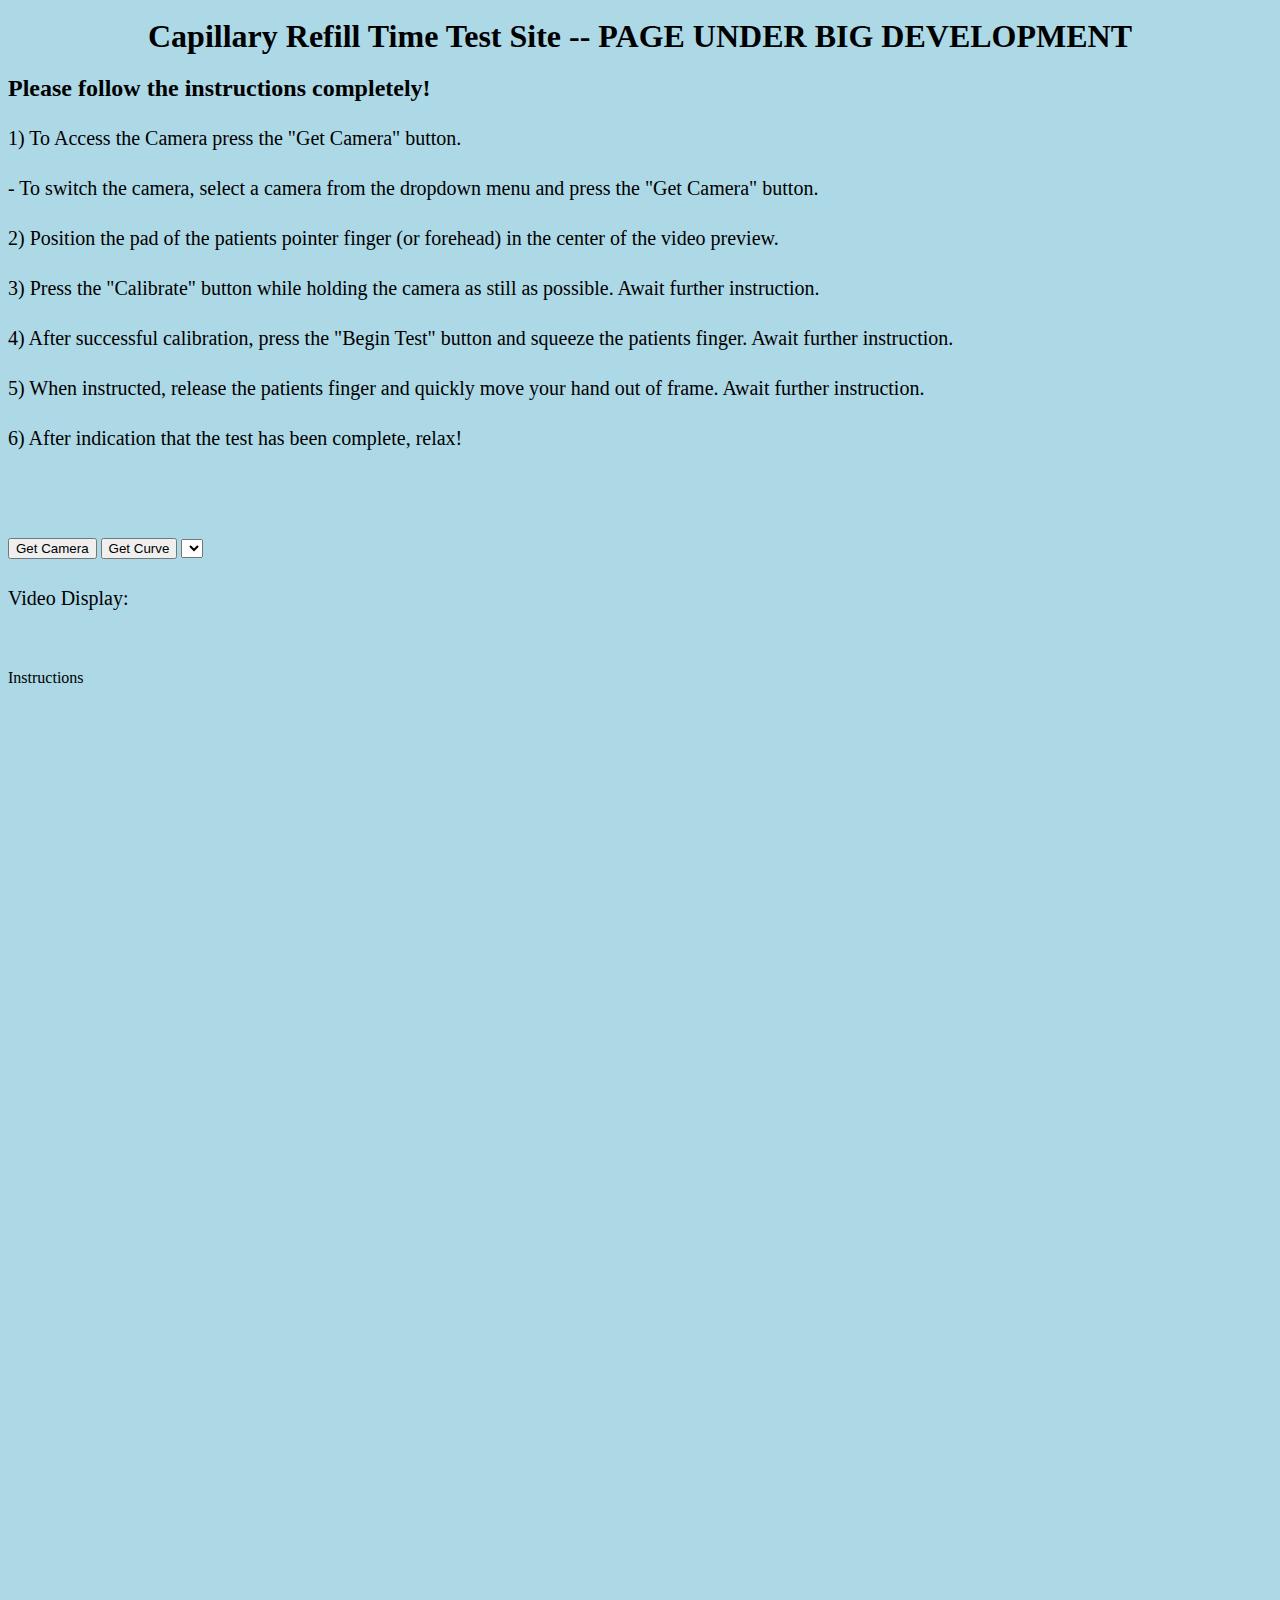
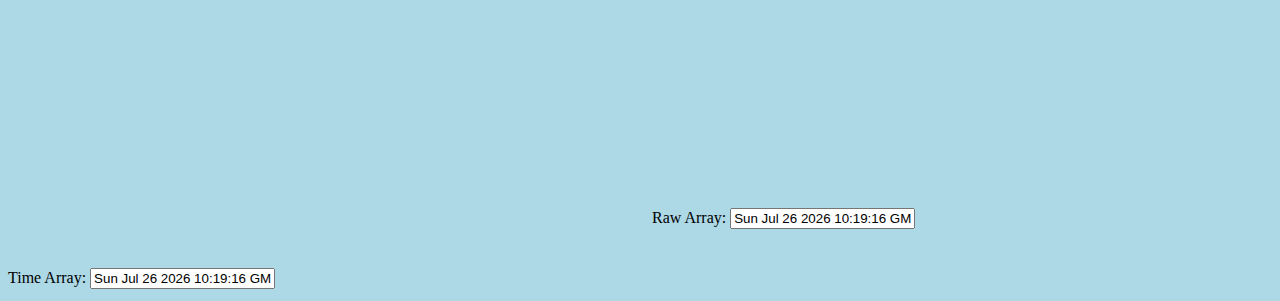
<file: index.html>
<!DOCTYPE html>
<html lang="en">

<head>
  <meta charset="UTF-8">
  <meta http-equiv="X-UA-Compatible" content="IE=edge">
  <meta name="viewport" content="width=device-width, initial-scale=1.0">
  <title>CRT Test</title>
  <link rel="stylesheet" href="main.css">
  <script src="app.js"></script>
  <script src="https://code.jscharting.com/2.9.0/jscharting.js"></script>
  <script src="https://cdn.plot.ly/plotly-2.14.0.min.js"></script>

</head>

<body onload="main()"> 
    <header>
        <h1>Capillary Refill Time Test Site -- PAGE UNDER BIG DEVELOPMENT</h1>
        <h2>Please follow the instructions completely!</h2>
        <p>1) To Access the Camera press the "Get Camera" button.</p>
        <p>- To switch the camera, select a camera from the dropdown menu and press the "Get Camera" button.</p>
        <p>2) Position the pad of the patients pointer finger (or forehead) in the center of the video preview.</p>
        <p>3) Press the "Calibrate" button while holding the camera as still as possible. Await further instruction.</p>
        <p>4) After successful calibration, press the "Begin Test" button and squeeze the patients finger. Await further instruction.</p>
        <p>5) When instructed, release the patients finger and quickly move your hand out of frame. Await further instruction.</p>
        <p>6) After indication that the test has been complete, relax!</p>
        <br></br>
      </header>
    
      <main>
        <div class="controls">
          <button id="button">Get Camera</button>
          <button id="Get_Curve">Get Curve</button>
          <select id="select">
            <option></option>
          </select>
        </div>
        
        <p>Video Display: </p>
          <br>
          <label id="Instructions">Instructions</label>
          </br>
        <video id="video" autoplay playsinline></video>

        <div id="myDiv"></div>
        <div id="myDiv2"></div>
        <div id="myDiv3"></div>
        <div id="myDiv4"></div>

        <canvas id="line_chart"></canvas>
        <canvas id="Still_Canvas", width="640", height="480"></canvas>
        <canvas id = "Diff_Canvas", width="640", height="480"></canvas>
        
        Raw Array:
        <input type="text" id="rawArray" size="20">
        <br></br>
        Time Array:
        <input type="text" id="timeArray" size="20">

        
      </main>
    
      <script src="./app.js"></script>
    </body>
</html>
</file>
<file: main.css>
body {
    background-color: lightblue;
    line-height: 30px;
  }
  
  h1 {
    color: black;
    text-align: center;
  }
  
  p {
    font-family: verdana;
    font-size: 20px;
  }
</file>
